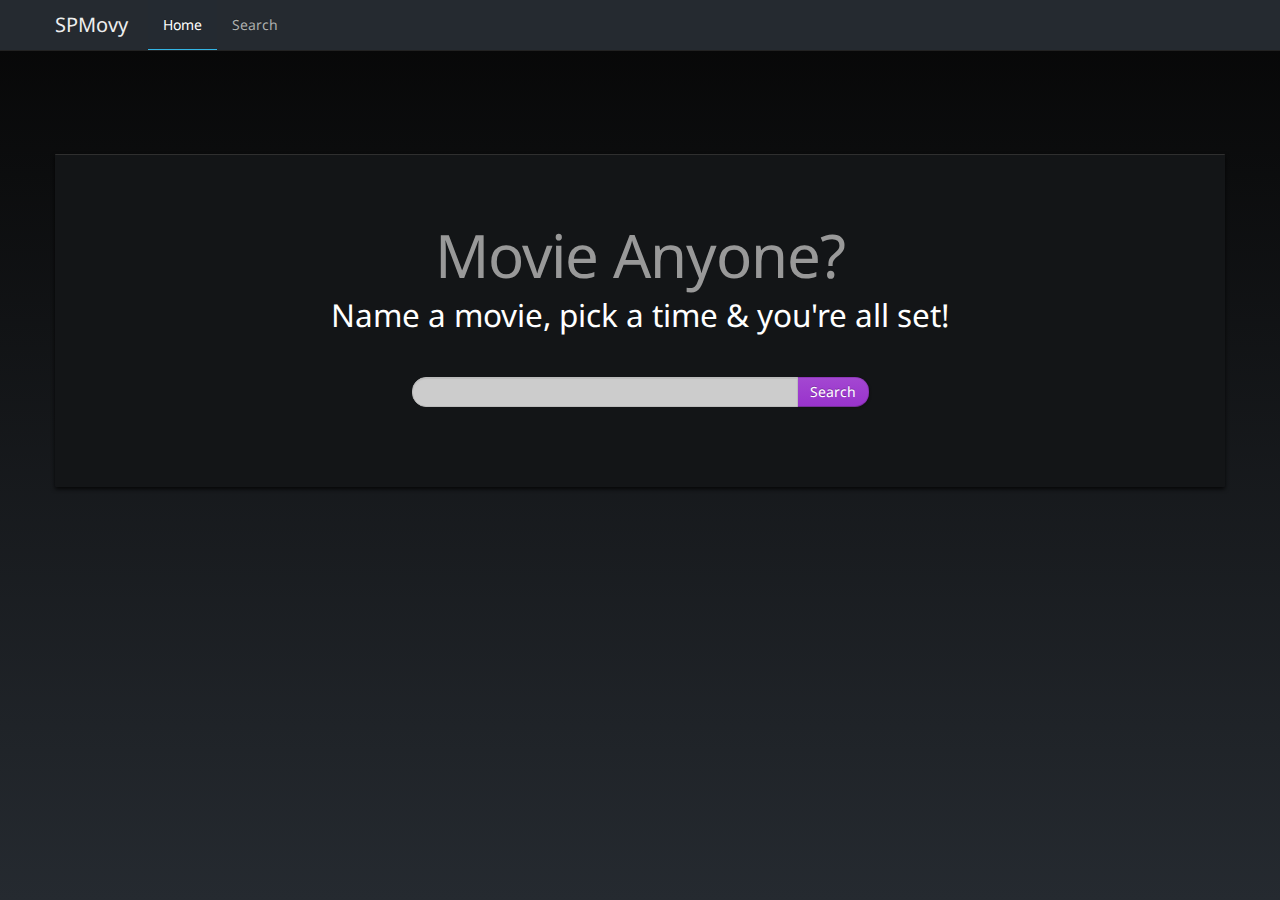
<file: WebContent/index.html>
<!DOCTYPE html>
<!--[if lt IE 7]>      <html class="no-js lt-ie9 lt-ie8 lt-ie7"> <![endif]-->
<!--[if IE 7]>         <html class="no-js lt-ie9 lt-ie8"> <![endif]-->
<!--[if IE 8]>         <html class="no-js lt-ie9"> <![endif]-->
<!--[if gt IE 8]><!-->
<html class="no-js">
<!--<![endif]-->
<head>
<meta charset="utf-8">
<meta http-equiv="X-UA-Compatible" content="IE=edge,chrome=1">
<title></title>
<meta name="description" content="">
<meta name="viewport" content="width=device-width">

<link rel="stylesheet" href="css/bootstrap.min.css">
<style type="text/css">
body {
	padding-top: 12%;
}
</style>
<link rel="stylesheet" href="css/bootstrap-responsive.min.css">
<link rel="stylesheet" href="css/main.css">

<script src="js/vendor/modernizr-2.6.2-respond-1.1.0.min.js"
	type="text/javascript"></script>
</head>
<body>
	<!--[if lt IE 7]>
            <p class="chromeframe">You are using an <strong>outdated</strong> browser. Please <a href="http://browsehappy.com/">upgrade your browser</a> or <a href="http://www.google.com/chromeframe/?redirect=true">activate Google Chrome Frame</a> to improve your experience.</p>
        <![endif]-->

	<div class="navbar navbar-inverse navbar-fixed-top">
		<div class="navbar-inner">
			<div class="container">
				<a class="btn btn-navbar" data-toggle="collapse"
					data-target=".nav-collapse"> <span class="icon-bar"></span> <span
					class="icon-bar"></span> <span class="icon-bar"></span>
				</a> <a class="brand" href="#">SPMovy</a>
				<div class="nav-collapse collapse">
					<ul class="nav">
						<li class="active"><a href="index.html">Home</a></li>
						<li><a href="user_process_search.jsp">Search</a></li>
					</ul>
				</div>
			</div>
		</div>
	</div>

	<div class="container">

		<div class="hero-unit" align="center">
			<h1>Movie Anyone?</h1>

			<h2>Name a movie, pick a time &amp; you're all set!</h2>
			<br />
			<form action="user_process_search.jsp" class="form-search"
				method="get">
				<div class="input-append">
					<input type="text" class="span4 search-query" name="search_string">
					<button type="submit" class="btn btn-inverse">Search</button>
				</div>
				    <input type="hidden" name="search_genre" value=""/>
			</form>
		</div>
	</div>

	<script src="//ajax.googleapis.com/ajax/libs/jquery/1.9.1/jquery.js"
		type="text/javascript"></script>
	<script type="text/javascript">window.jQuery || document.write('<script src="js/vendor/jquery-1.9.1.js"><\/script>')</script>

	<script src="js/vendor/bootstrap.min.js" type="text/javascript"></script>

	<script src="js/main.js" type="text/javascript"></script>
</body>
</html>
</file>
<file: WebContent/css/main.css>
/* ==========================================================================
   Author's custom styles
   ========================================================================== */

::-moz-selection {
    background-color: #dd2020;
    color: #fff;


::selection {
    background-color: #dd2020;
    color: #fff;
}

.footer{
    bottom:0;
    position: fixed;
}
</file>
